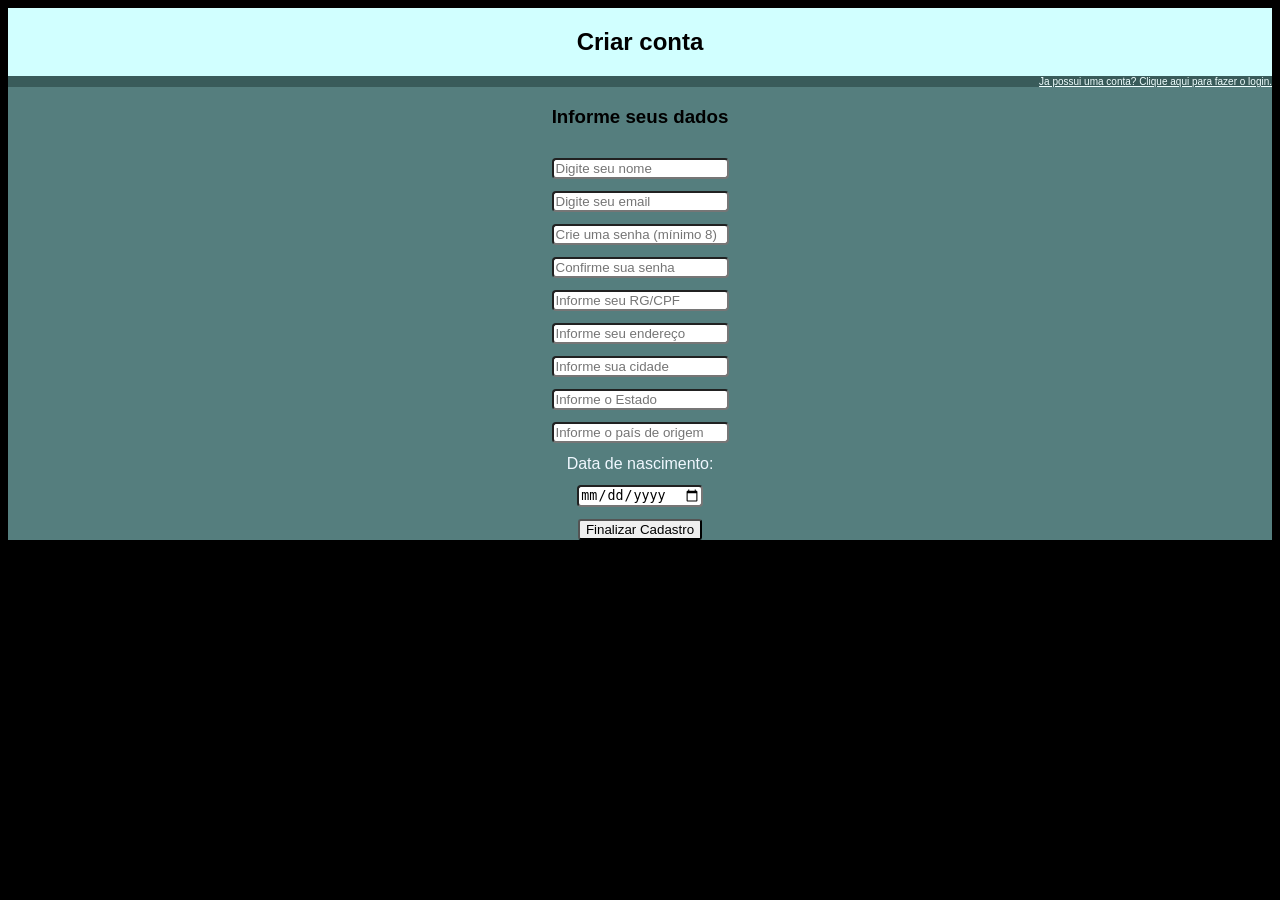
<file: cadastro/index.html>
<!DOCTYPE html>
<html lang="en">
<head>
    <meta charset="UTF-8">
    <meta name="viewport" content="width=device-width, initial-scale=1.0">
    <title>Cadastro</title>
    <link rel="stylesheet" href="style.css">
</head>
<body>
    <header>
        <h2>Criar conta</h2>
    </header>
    <nav>
        <a href="../login/index.html" id="link">Ja possui uma conta? Clique aqui para fazer o login.</a>
    </nav>
    <main>
        <form action="../login/index.html" class="cadastro">
            <h3>Informe seus dados</h3>
            
            <input type="text" required placeholder="Digite seu nome">
            
            <input type="email" required placeholder="Digite seu email">
            
            <input type="password" required placeholder="Crie uma senha (mínimo 8)">
            
            <input type="password" required placeholder="Confirme sua senha">
            
            <input type="text" required placeholder="Informe seu RG/CPF">
            
            <input type="text" required placeholder="Informe seu endereço">
            
            <input type="text" required placeholder="Informe sua cidade">
            
            <input type="text" required placeholder="Informe o Estado">
            
            <input type="text" required placeholder="Informe o país de origem">
            
            <label>Data de nascimento:</label>
            <input type="date">
            
            <button>Finalizar Cadastro</button>
        </form>
    </main>
</body>
</html>
</file>
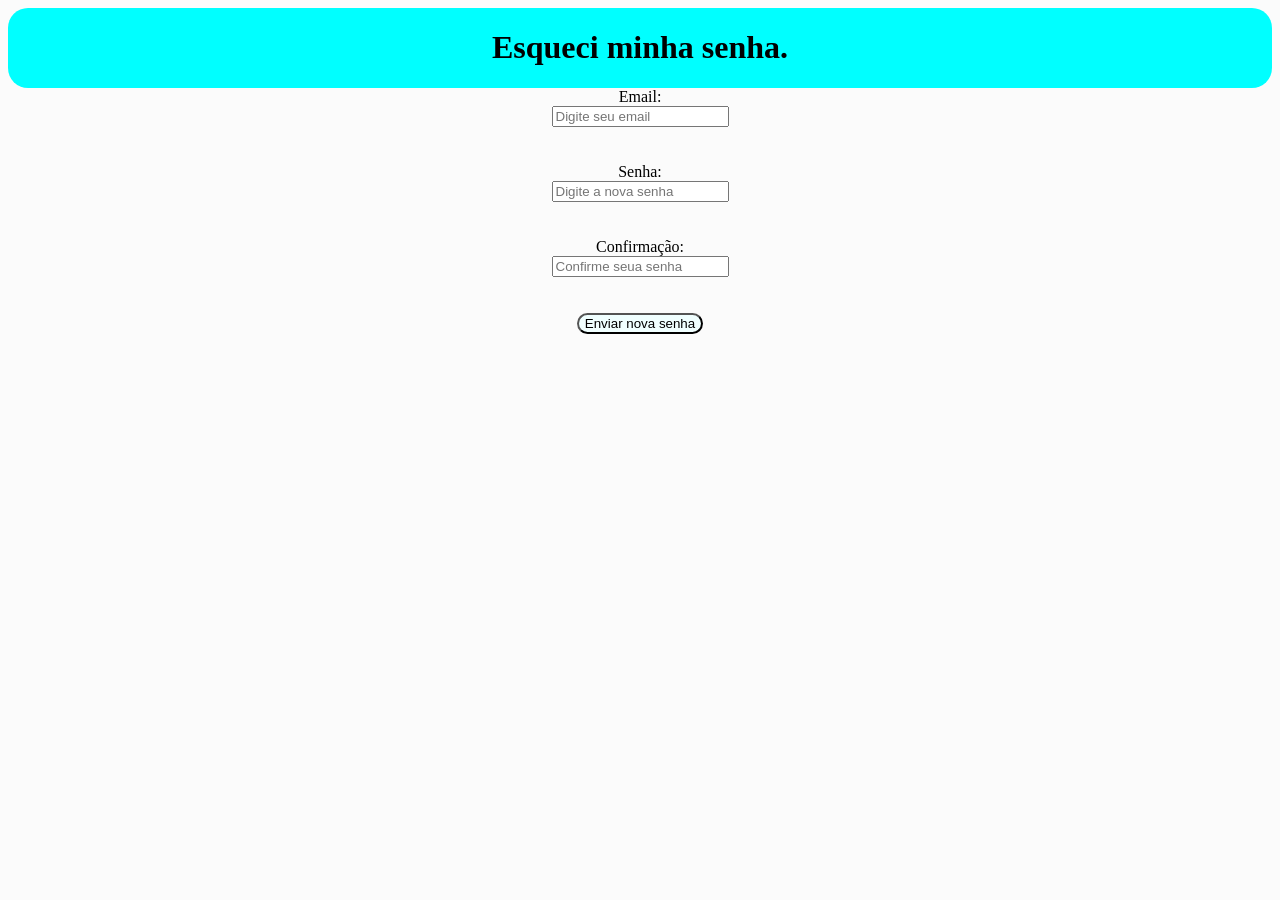
<file: esqueci_minha_senha/index.html>
<!DOCTYPE html>
<html lang="pt-BR">

<head>
    <meta charset="UTF-8">
    <meta name="viewport" content="width=device-width, initial-scale=1.0">
    <title>Esqueci minha senha.</title>
    <link rel="stylesheet" href="style.css">
</head>

<body>
    <header>
        <h1>Esqueci minha senha.</h1>
    </header>
    <main>
        <form onsubmit="alert('Senha alterada')" action="../login/index.html">
            <label for="email">Email:</label>
            <input type="email" id="email" required placeholder="Digite seu email">
            <br><br>
            <label for="password">Senha:</label>
            <input type="password" id="password" required placeholder="Digite a nova senha">
            <br><br>
            <label>Confirmação:</label>
            <input type="password" id="password" required placeholder="Confirme seua senha">
            <br><br>
            <button>Enviar nova senha</button>
        </form>
    </main>
</body>

</html>
</file>
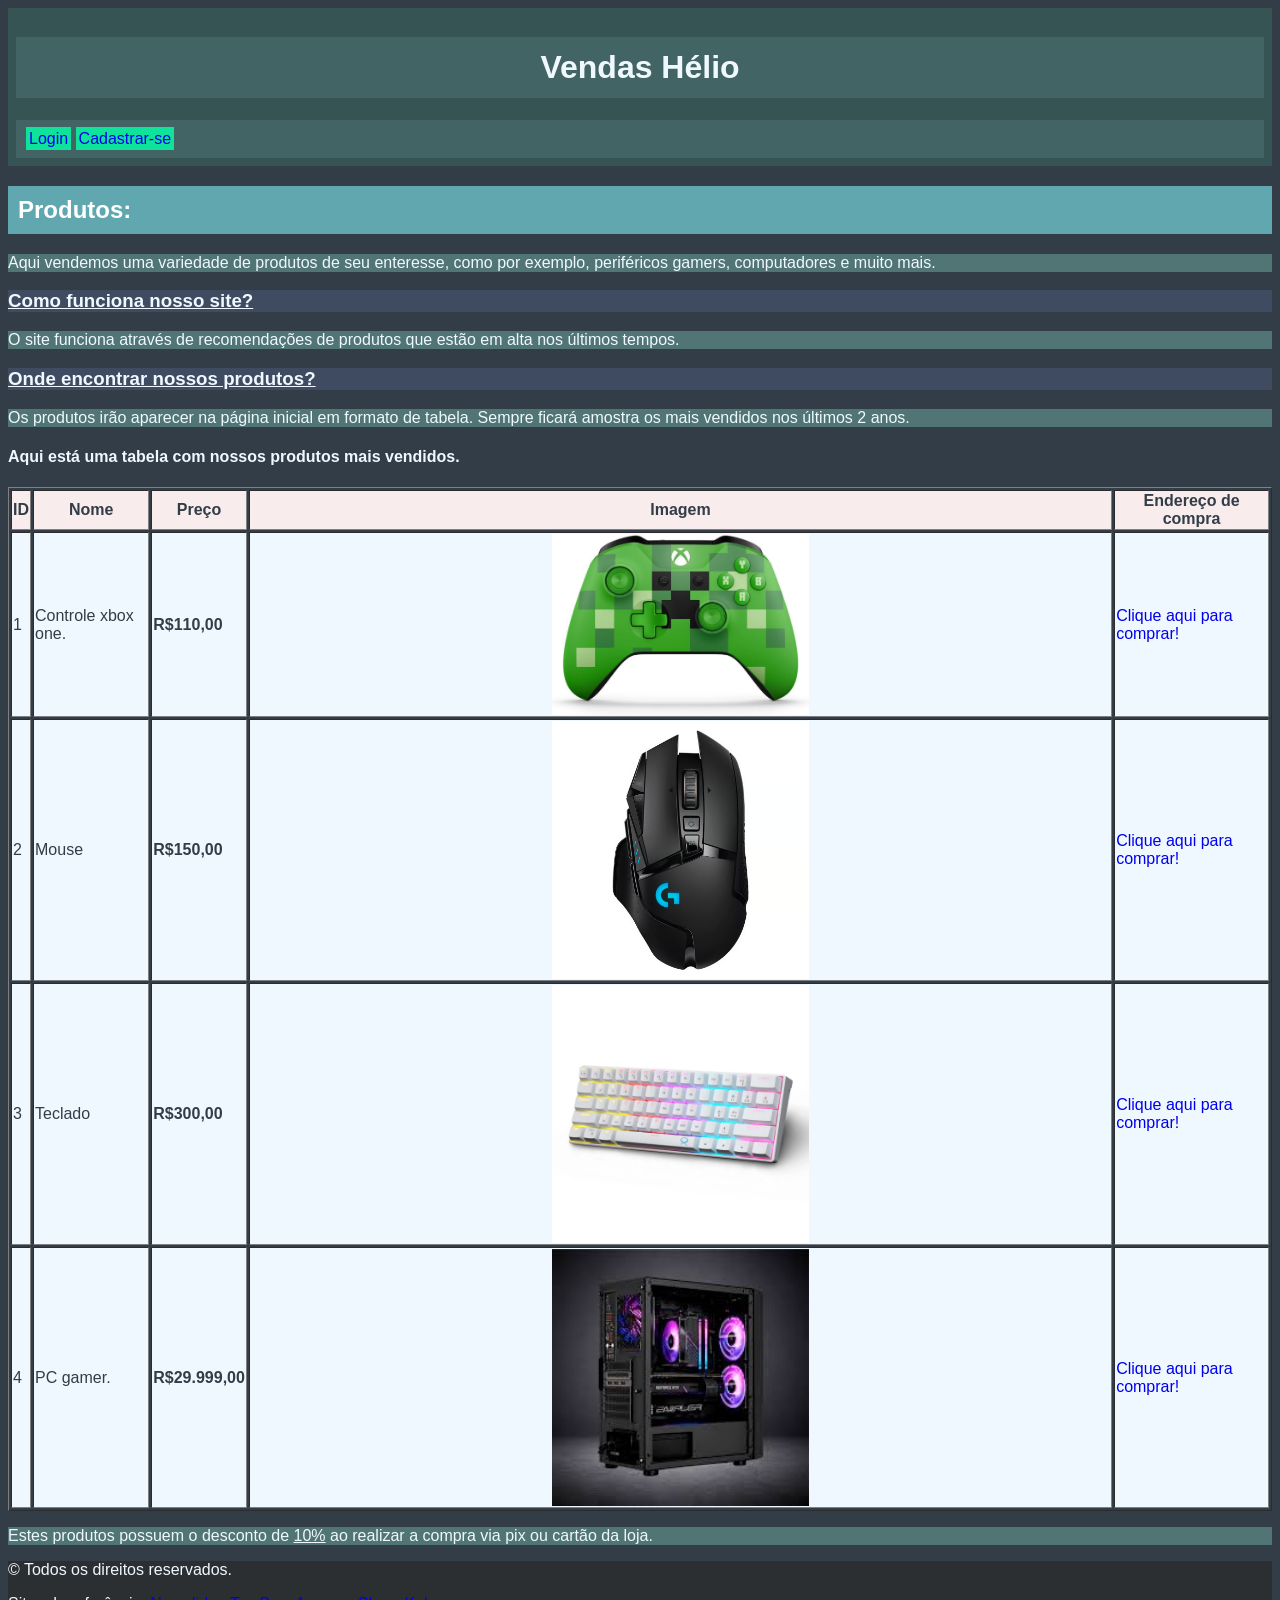
<file: home/index.html>
<!DOCTYPE html>
<html lang="en">

<head>
    <meta charset="UTF-8">
    <meta name="viewport" content="width=device-width, initial-scale=1.0">
    <title>Project</title>
    <link rel="stylesheet" href="style.css">
</head>

<body>
    <header>
        <h1 id="titulo">Vendas Hélio</h1>

        <nav>
            <a href="../login/index.html" class="links">Login</a>
            <a href="../cadastro/index.html" class="links">Cadastrar-se</a>
        </nav>
    </header>

    <main>
        <h2>Produtos:</h2>
        <p class="paragrafos">Aqui vendemos uma variedade de produtos de seu enteresse, como por exemplo, periféricos gamers, computadores
            e muito mais.</p>
        <section>
            <h3>Como funciona nosso site?</h3>
            <p class="paragrafos">O site funciona através de recomendações de produtos que estão em alta nos últimos tempos.</p>
            <h3>Onde encontrar nossos produtos?</h3>
            <p class="paragrafos">Os produtos irão aparecer na página inicial em formato de tabela. Sempre ficará amostra os mais vendidos
                nos últimos 2 anos.</p>
        </section>
        <h4>Aqui está uma tabela com nossos produtos mais vendidos.</h4>
        <table border="1">
            <thead>
                <th>ID</th>
                <th>Nome</th>
                <th>Preço</th>
                <th>Imagem</th>
                <th>Endereço de compra</th>
            </thead>
            <tbody>
                <td>1</td>
                <td>Controle xbox one.</td>
                <td class="bolder">R$110,00</td>
                <td><img src="../img/483dde0b04.webp" width="30%" class="images"></td>
                <td><a href="https://www.amazon.com.br/Controle-controle-Zamia-compat%C3%ADvel-integrada/dp/B08GBXWGYR?source=ps-sl-shoppingads-lpcontext&ref_=fplfs&psc=1&smid=ACVOUMRT04IX4">Clique aqui para comprar!</a></td>
            </tbody>
            <tbody>
                <td>2</td>
                <td>Mouse</td>
                <td class="bolder">R$150,00</td>
                <td><img src="../img/file.avif" width="30%" class="images"></td>
                <td><a href="https://www.kalunga.com.br/prod/mouse-gamer-logitech-g502-hero-com-rgb-lightsync-ajustes-de-peso-11-botoes-programaveis-e-sensor-hero-25k-cx-1-un/436001?srsltid=AU7gw4XBHXPq1q4akwy_4y2qlVQa1PrAwssAMELck0MSeDAG05RMdwu_bQY">Clique aqui para comprar!</a></td>
            </tbody>
            <tbody>
                <td>3</td>
                <td>Teclado</td>
                <td class="bolder">R$300,00</td>
                <td><img src="../img/teclado-gamer-mecanico-ox-moon-tkl-60-001.webp" width="30%" class="images"></td>
                <td><a href="https://tecbuz.com.br/br/teclado-mecanico-gamer-machenike-k500b-b87-branco-e-azul-switch-brown-87-teclas-80-compacto-hotswap-rgb-wired-usb-c-abnt2?gad_source=1&gad_campaignid=23728843643&gbraid=0AAAABCuLf0-Yz6QLTpyQiV0VTkjAAh5wT&gclid=Cj0KCQjw6ObWBhDDARIsAFdfcUjxkOUI9c7sr5SAiqL6fTO8fkZyLlDGGfha-eYKR-nn3OP9fYSh6HIaApsAEALw_wcB">Clique aqui para comprar!</a></td>
            </tbody>
            <tbody>
                <td>4</td>
                <td>PC gamer.</td>
                <td class="bolder">R$29.999,00</td>
                <td><img src="../img/images.jpg" width="30%" class="images"></td>
                <td><a href="https://www.novaliderinformatica.com.br/computadores/pc-gamer/pc-gamer-ryzen-7-9850x3d-rtx-5080-16gb-32gb-ddr5-ssd-2tb-wi-fi?variant_id=49&parceiro=5431&gad_source=1&gad_campaignid=24072722768&gbraid=0AAAAACPc_0xEZWXbnilrzEZ8j7RbRVXRN&gclid=Cj0KCQjw6ObWBhDDARIsAFdfcUjkSJOzAbwQ10g-6GenP1BH-Qn70uoVMn9t3j9WJRga0hK0rDsaNJwaAipJEALw_wcB">Clique aqui para comprar!</a></td>
            </tbody>
        </table>
        <section>
            <p class="paragrafos">Estes produtos possuem o desconto de <u>10%</u> ao realizar a compra via pix ou cartão da loja.</p>
        </section>
    </main>
    <footer>
        <p>&copy Todos os direitos reservados.</p>
        <p>Sites de referência:
        <a href="https//:novaliderinformatica">Nova lider,</a>

        <a href="https//:tecbuz">Tec Buz,</a>
        
        <a href="https//:amazon">Amazon Shop,</a>
        
        <a href="https//:kalunga">Kalunga.</a></p>
        
    </footer>
</body>

</html>
</file>
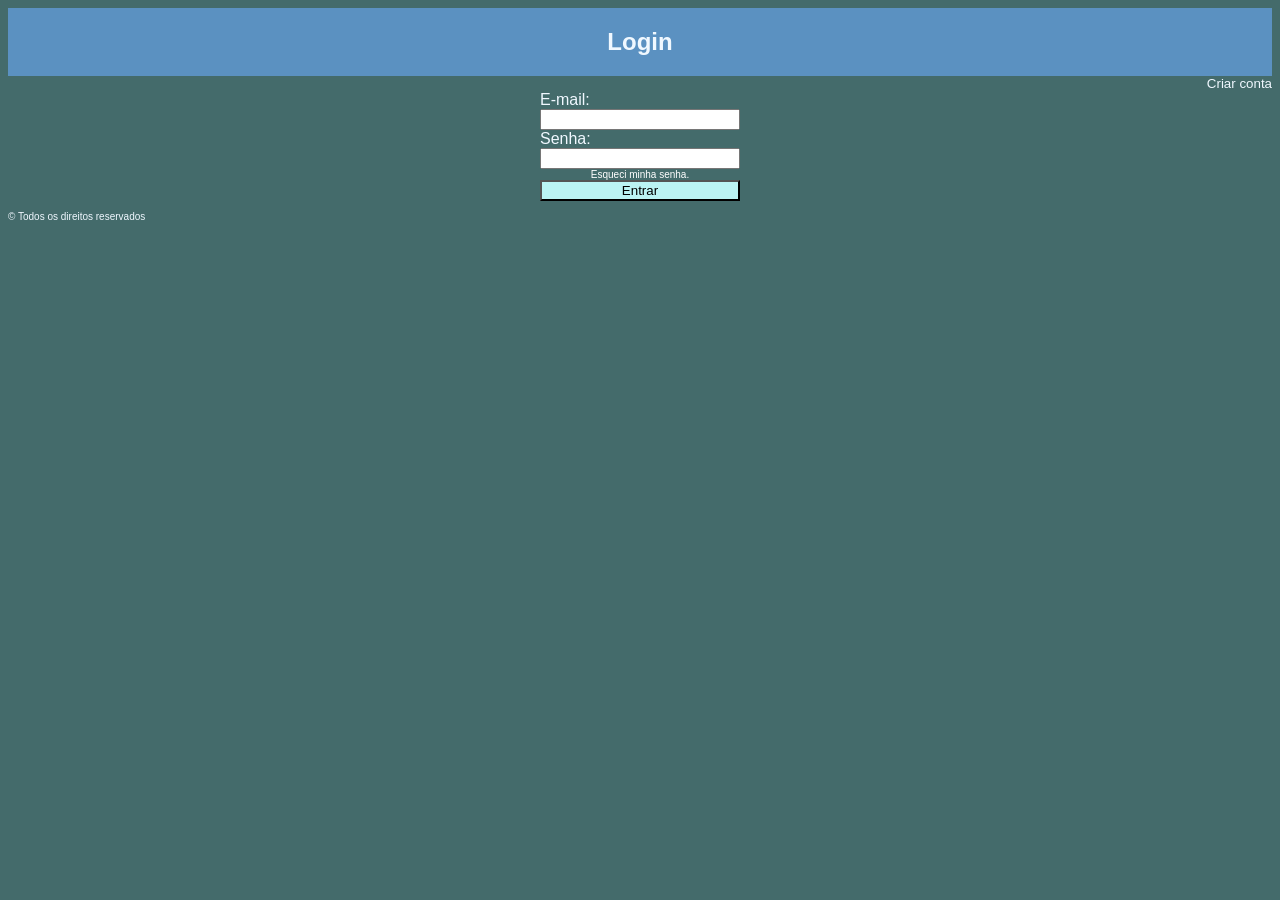
<file: login/index.html>
<!DOCTYPE html>
<html lang="en">

<head>
    <meta charset="UTF-8">
    <meta name="viewport" content="width=device-width, initial-scale=1.0">
    <title>login</title>
    <link rel="stylesheet" href="style.css">
</head>

<body>
    <header>
        <h2>Login</h2>
    </header>
    <nav>
        <a href="../cadastro/index.html">Criar conta</a>
    </nav>
    <main>
        <form action="../home/index.html" class="login">

            <label for="email">E-mail:</label>
            <input type="email" id="email" required>
            <label for="senha">Senha:</label>
            <input type="password" id="senha" required minlength="8">
            <a href="../esqueci_minha_senha/index.html" id="esqueci_senha">Esqueci minha senha.</a>
            <button id="botao">Entrar</button>

        </form>
    </main>
    <footer>
        <p>&copy Todos os direitos reservados</p>
    </footer>
</body>

</html>
</file>
<file: cadastro/style.css>
body {
    font-family: Arial, Helvetica, sans-serif;
    background-color: #000000;
}

header {
    display: flex;
    justify-content: center;
    background-color: #d1ffff;
}

#link {
    display: flex;

    justify-content: end;
    background-color: #395b5a;
    font-size: x-small;
    color: #f0ffff;
}

main {
    display: flex;
    justify-content: center;
    background-color: #557e7e;
}

input {
    border-radius: 4px;
}

button {
    border-radius: 3px;
}

.cadastro {
    display: flex;
    flex-direction: column;
    align-items: center;
    justify-content: flex-start;
    gap: 12px
}

label {
    color: #f0f8ff;
}
</file>
<file: esqueci_minha_senha/style.css>
body {
    background-color: #fbfbfb;
}

header {
    display: flex;
    justify-content: center;
    background-color: #00ffff;
    border-radius: 20px;
}

form {
    display: flex;
    flex-direction: column;
    align-items: center;
}


button {
    align-items: center;
    background-color: #f0ffff;
    border-radius: 12px;
}
</file>
<file: home/style.css>
body {
    color: #f0f8ff;
    background-color: #323d48;
    font-family: Arial, Helvetica, sans-serif;
    
}

header {
    background-color: #365454;
    padding: 8px;
}

#titulo {
    background-color: #436464;
    color: #f0f8ff;
    padding: 12px;
    text-align: center;
}

nav {
    background-color: #436464;
    padding: 10px;
}

.links {
    background-color: #0ee29b;
    width: 50px;
    justify-content: center;
    padding: 3px;
    text-decoration: none;
}

.paragrafos {
    background-color: #517575;
}

h2 {
    background-color: #60a7af;
    padding: 10px;
    color: #ffffff;
}

h3 {
    text-decoration: underline;
    background-color: #3f4b60;
}


th {
    background-color: #f9ecec;
    justify-content: center;
    color: #323d48;
}

td {
    background-color: #f0f8ff;
    justify-content: center;
    color: #323d48;
}

.images {
    display: block;
    margin-left: auto;
    margin-right: auto
}

.bolder {
    font-weight: bolder;
}

a {
    text-decoration: none;
}

footer {
    background-color: #27231d82;
}
</file>
<file: login/style.css>
body {
    background-color: #446b6b;
    font-family: Arial, Helvetica, sans-serif;
    color: aliceblue;
}

header {
    display: flex;
    background-color: #5b91c1;
    justify-content: center;
}

main {
    display: flex;
    justify-content: center;
}

#botao {
    width: 200px;
    background-color: #bbf3f3;
}

a {
    display: flex;
    justify-content: end;
    text-decoration: none;
    font-size: smaller;
    color: #f0f8ff;
}

#esqueci_senha {
    font-size: 10px;
    justify-content: center;
    text-decoration: none;
    color: #ffffff;
}

footer {
    font-size: 10px;
}

.login {
    display: flex;
    flex-direction: column;
}
</file>
